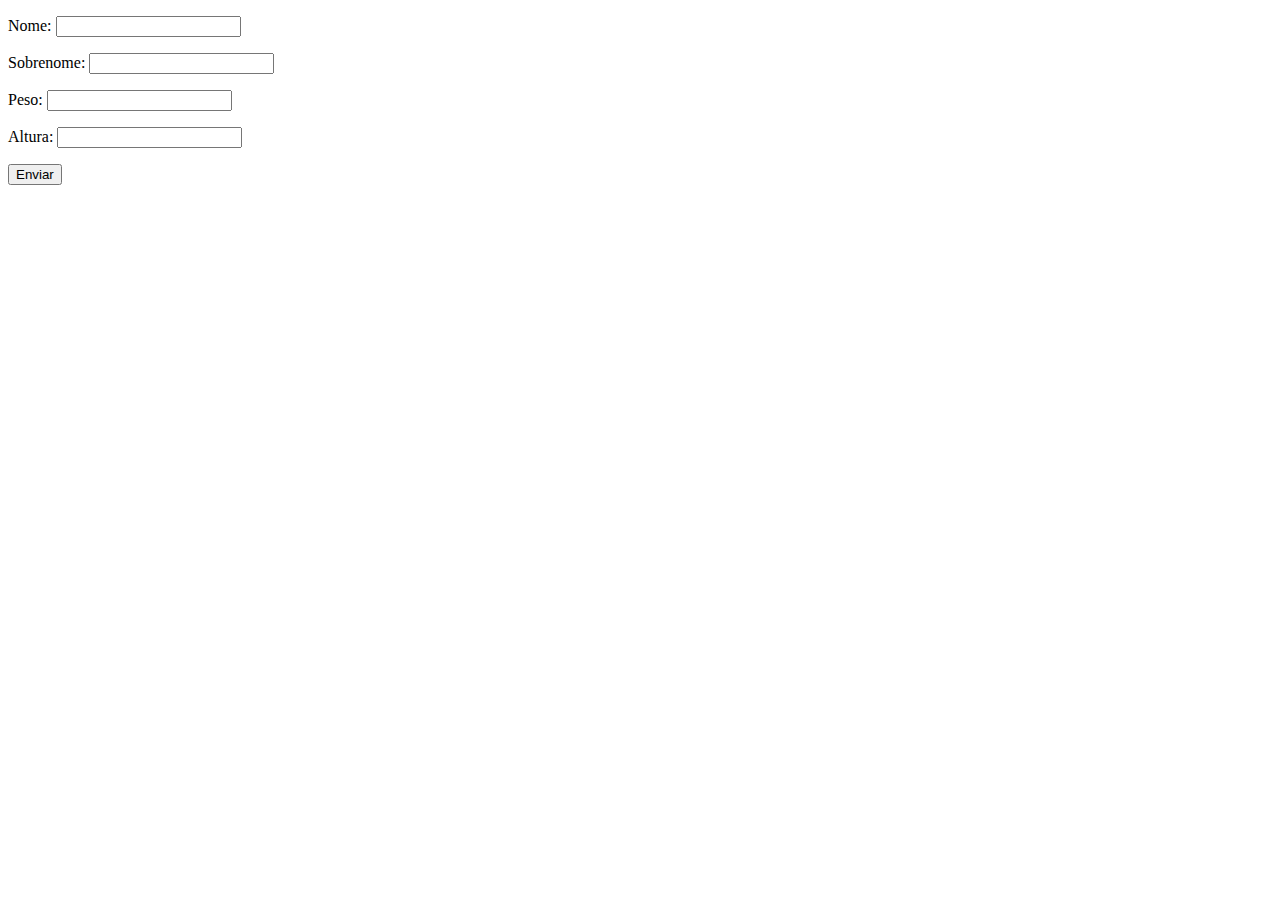
<file: Aula 20.34/index.html>
<!DOCTYPE html>
<html lang="pt-br">
<head>
    <meta charset="UTF-8">
    <title>Exercícios</title>
</head>
<body>
  <form class="form" action="" method="get">
    <p>Nome: <input type="text" class="nome"></p>
    <p>Sobrenome: <input type="text" class="sobrenome"></p>
    <p>Peso: <input type="text" class="peso"></p>
    <p>Altura: <input type="text" class="altura"></p>
    <button>Enviar</button>
  </form>

  <div class="resultado"></div>

  <script src="js/script.js"></script>
</body>
</html>
</file>
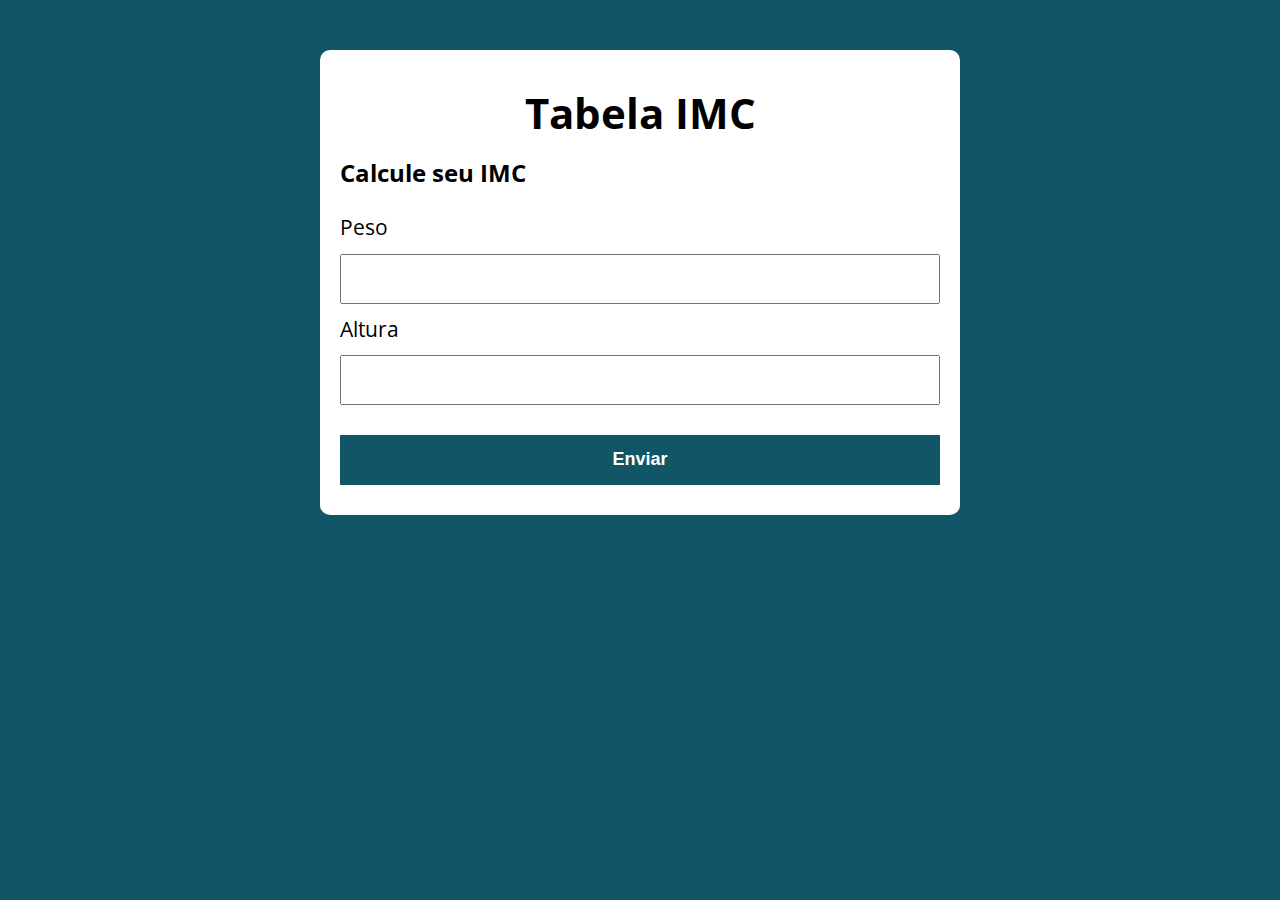
<file: Aula 26.44/index.html>
<!DOCTYPE html>
<html lang="pt-BR">

<head>
  <meta charset="UTF-8">
  <meta name="viewport" content="width=device-width, initial-scale=1.0">
  <meta http-equiv="X-UA-Compatible" content="ie=edge">
  <title>Calcule seu IMC</title>
  <link rel="stylesheet" href="./assets/css/style.css">
</head>

<body>
  <section class="container">
    <h1 class="tabela">Tabela IMC</h1>
    <h3>Calcule seu IMC</h3>
    <form action="/" id="formulario" method="POST">
        <label for="peso">Peso</label>
        <input type="text" id="peso" name="peso">
        <label for="altura">Altura</label>
        <input type="text" id="altura" name="altura">
        <button type="submit">Enviar</button>
      </form>

      <div id="resultado"></div>
  </section>

  <script src="./assets/js/main.js"></script>
</body>

</html>
</file>
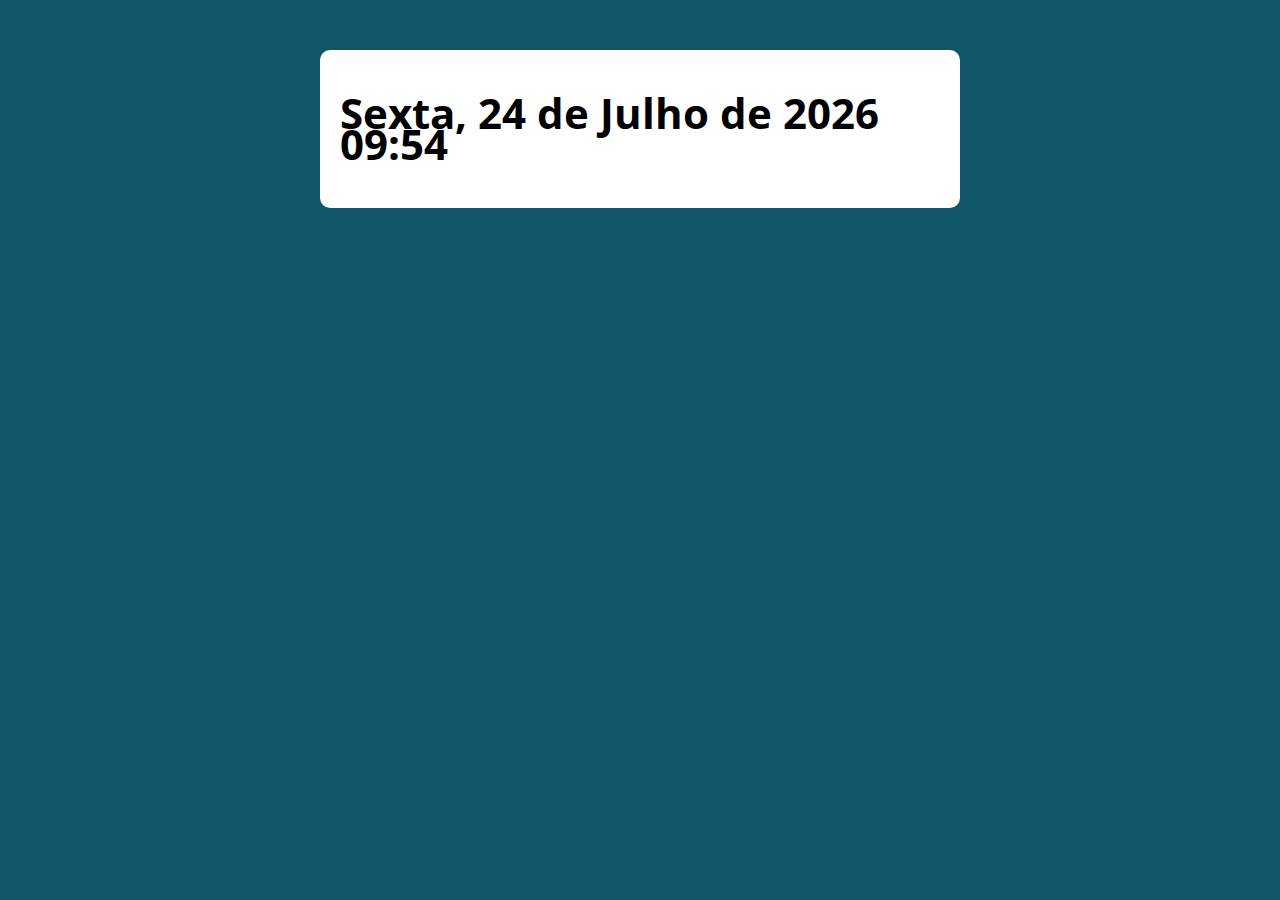
<file: Aula 30. 48 demo/index.html>
<!DOCTYPE html>
<html lang="pt-BR">

<head>
  <meta charset="UTF-8">
  <meta name="viewport" content="width=device-width, initial-scale=1.0">
  <meta http-equiv="X-UA-Compatible" content="ie=edge">
  <title>Modelo</title>
  <link rel="stylesheet" href="./assets/css/style.css">
</head>

<body>

  <section class="container">
    <h1>Lorem ipsum dolor sit amet</h1>
  </section>

  <script src="./assets/js/main.js"></script>
</body>

</html>
</file>
<file: Aula 26.44/assets/css/style.css>
@import url('https://fonts.googleapis.com/css?family=Open+Sans:400,700&display=swap');
:root {
  --primary-color: rgb(17, 86, 102);
  --primary-color-darker: rgb(9, 48, 56);
}

* {
  box-sizing: border-box;
  outline: 0;
}

body {
  margin: 0;
  padding: 0;
  background: var(--primary-color);
  font-family: 'Open sans', sans-serif;
  font-size: 1.3em;
  line-height: 1.5em;
}

.tabela {
  text-align: center;
}

.container {
  max-width: 640px;
  margin: 50px auto;
  background: #fff;
  padding: 20px;
  border-radius: 10px;
}

form input, form label, form button {
  display: block;
  width: 100%;
  margin-bottom: 10px;
}

form input {
  font-size: 24px;
  height: 50px;
  padding: 0 20px;
}

form input:focus {
  outline: 1px solid var(--primary-color);
}

form button {
  border: none;
  background: var(--primary-color);
  color: #fff;
  font-size: 18px;
  font-weight: 700;
  height: 50px;
  cursor: pointer;
  margin-top: 30px;
}

form button:hover {
  background: var(--primary-color-darker);
}

.paragrafo-resultado, .bad {
  background: rgb(198, 231, 194);
  padding: 10px 20px;
}

.bad {
  background: rgb(223, 110, 110);
}
</file>
<file: Aula 30. 48 demo/assets/css/style.css>
@import url('https://fonts.googleapis.com/css?family=Open+Sans:400,700&display=swap');
:root {
  --primary-color: rgb(17, 86, 102);
  --primary-color-darker: rgb(9, 48, 56);
}

* {
  box-sizing: border-box;
  outline: 0;
}

body {
  margin: 0;
  padding: 0;
  background: var(--primary-color);
  font-family: 'Open sans', sans-serif;
  font-size: 1.3em;
  line-height: 1.5em;
}

.container {
  max-width: 640px;
  margin: 50px auto;
  background: #fff;
  padding: 20px;
  border-radius: 10px;
}

form input, form label, form button {
  display: block;
  width: 100%;
  margin-bottom: 10px;
}

form input {
  font-size: 24px;
  height: 50px;
  padding: 0 20px;
}

form input:focus {
  outline: 1px solid var(--primary-color);
}

form button {
  border: none;
  background: var(--primary-color);
  color: #fff;
  font-size: 18px;
  font-weight: 700;
  height: 50px;
  cursor: pointer;
  margin-top: 30px;
}

form button:hover {
  background: var(--primary-color-darker);
}
</file>
